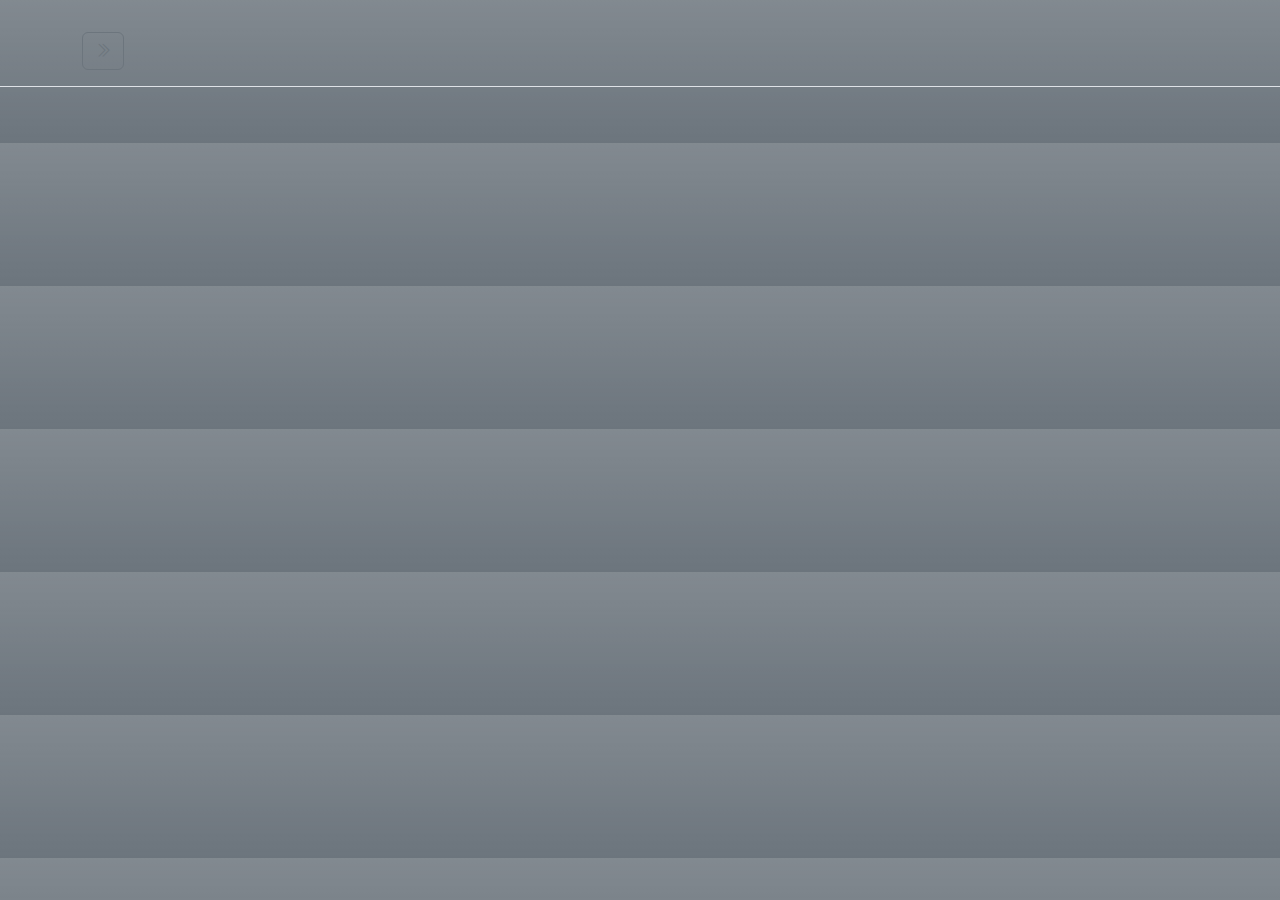
<file: index.html>
<!DOCTYPE html>
<html lang="en">
<head>
  <meta charset="UTF-8">
  <meta name="viewport" content="width=device-width, initial-scale=1.0">
  <title>Product Page</title>
  <link href="https://cdn.jsdelivr.net/npm/bootstrap@5.3.0/dist/css/bootstrap.min.css" rel="stylesheet">
  <link rel="stylesheet" href="https://cdn.jsdelivr.net/npm/bootstrap-icons@1.8.1/font/bootstrap-icons.css">

  <link rel="stylesheet" href="./styles.css">
</head>
<body class="bg-secondary bg-gradient">

    <header class="border-bottom py-3" >
        <div class="container mt-3">
            <nav>
                <button class="btn btn-outline-secondary" type="button" data-bs-toggle="offcanvas" data-bs-target="#offcanvasSidebar" aria-controls="offcanvasSidebar">
                    <i class="bi bi-chevron-double-right"></i>
                  </button>
              
                  <div class="offcanvas offcanvas-start" tabindex="-1" id="offcanvasSidebar" aria-labelledby="offcanvasSidebarLabel">
                    <div class="offcanvas-header">
                      <h5 class="offcanvas-title" id="offcanvasSidebarLabel">FILTERS</h5>
                      <button type="button" class="btn btn-outline-secondary" data-bs-dismiss="offcanvas" aria-label="Close">
                        <i class="bi bi-chevron-double-left"></i>
                      </button>
                    </div>
                    <div class="offcanvas-body border-top">
                        <div class="accordion">
  
                            <div class="accordion-item my-2 rounded-0">
                              <h2 class="accordion-header" id="filter-by-category">
                                <button class="accordion-button collapsed fw-bold shadow-sm rounded-0" type="button" data-bs-toggle="collapse" data-bs-target="#collapseOne" aria-expanded="false" aria-controls="collapseOne">
                                  Category
                                </button>
                              </h2>
                              <div id="collapseOne" class="accordion-collapse collapse" aria-labelledby="filter-by-category">
                                <div class="accordion-body">

                                    <p class="fw-bold ps-1" >Available Categories :</p>
                    
                                    <section class="ps-5" >

                                        <input type="radio" name="filter-category" id="men-clothings" value="men-clothings">
                                        <label for="men-clothings">Men's Clothings</label><br/>
                    
                                        <input type="radio" name="filter-category" id="jewlery" value="jewlery">
                                        <label for="jewlery" >Jewlery</label><br/>
                    
                                        <input type="radio" name="filter-category" id="electronics" value="electronics">
                                        <label for="electronics">Electronics</label><br/>
                    
                                        <input type="radio" name="filter-category" id="women-clothings" value="women-clothings">
                                        <label for="women-clothings">Women's Clothings</label>

                                    </section>
                    
                                </div>
                              </div>
                            </div>
                      
                            <div class="accordion-item my-2 rounded-0">
                              <h2 class="accordion-header" id="filter-by-ratings">
                                <button class="accordion-button collapsed fw-bold shadow-sm" type="button" data-bs-toggle="collapse" data-bs-target="#collapseTwo" aria-expanded="false" aria-controls="collapseTwo">
                                  Ratings
                                </button>
                              </h2>
                              <div id="collapseTwo" class="accordion-collapse collapse" aria-labelledby="filter-by-ratings">
                                <div class="accordion-body">

                                    <p class="fw-bold ps-1">Choose the stars :</p>

                                    <section class="ps-5">

                                        <input type="radio" name="filter-stars" id="one-star" value="1">
                                        <label for="one-star">
                                            <i class="bi bi-star-fill text-warning"></i>
                                        </label><br/>

                                        <input type="radio" name="filter-stars" id="two-star" value="2">
                                        <label for="two-star">
                                            <i class="bi bi-star-fill text-warning"></i>
                                            <i class="bi bi-star-fill text-warning"></i>
                                        </label><br/>

                                        <input type="radio" name="filter-stars" id="three-star" value="3">
                                        <label for="three-star">
                                            <i class="bi bi-star-fill text-warning"></i>
                                            <i class="bi bi-star-fill text-warning"></i>
                                            <i class="bi bi-star-fill text-warning"></i>
                                        </label><br/>

                                        <input type="radio" name="filter-stars" id="four-star" value="4">
                                        <label for="four-star">
                                            <i class="bi bi-star-fill text-warning"></i>
                                            <i class="bi bi-star-fill text-warning"></i>
                                            <i class="bi bi-star-fill text-warning"></i>
                                            <i class="bi bi-star-fill text-warning"></i>
                                        </label><br/>

                                        <input type="radio" name="filter-stars" id="five-star" value="5">
                                        <label for="five-star">
                                            <i class="bi bi-star-fill text-warning"></i>
                                            <i class="bi bi-star-fill text-warning"></i>
                                            <i class="bi bi-star-fill text-warning"></i>
                                            <i class="bi bi-star-fill text-warning"></i>
                                            <i class="bi bi-star-fill text-warning"></i>
                                        </label>

                                    </section>
                                    
                                </div>
                              </div>
                            </div>
                      
                            <div class="accordion-item my-2 rounded-0">
                              <h2 class="accordion-header" id="filter-by-price">
                                <button class="accordion-button collapsed fw-bold shadow-sm" type="button" data-bs-toggle="collapse" data-bs-target="#collapseThree" aria-expanded="false" aria-controls="collapseThree">
                                  Price
                                </button>
                              </h2>
                              <div id="collapseThree" class="accordion-collapse collapse" aria-labelledby="filter-by-price">
                                <div class="accordion-body ps-5">

                                    <input type="radio" name="filter-price" id="lowest-to-highest" value="-1">
                                    <label for="lowest-to-highest">Low to High</label><br/>
                    
                                    <input type="radio" name="filter-price" id="height-to-lowest" value="1">
                                    <label for="height-to-lowest">High to Low</label>

                                    <label class="mt-2">
                                        Write Your Price $ : 
                                        <input class="mt-1"type="number" />
                                    </label>

                                </div>
                              </div>
                            </div>
                          </div>
                        </div>
                    </div>
                  </div>  
            </nav>
        </div>
    </header>

    <main class="container p-3 mt-4">
        <div class="container products position-relative">    
            <aside class="-aside-alert position-sticky start-0" style="z-index: 999; top:1rem;"></aside>

            <div class="row gap-3 justify-content-center -product-cards-parent"></div>
        </div>
    </main>

    <script src="./script.js" defer></script>
    <script src="https://cdn.jsdelivr.net/npm/bootstrap@5.3.0/dist/js/bootstrap.bundle.min.js"></script>
</body>
</html>
</file>
<file: styles.css>
:root{
    --success: #198754;
    --info: #0dcaf0;
}

html{
    font-size: 12px;
}

@media (min-width: 578px) {
    html{
        font-size: 14px;
    }
}

@media (min-width: 768px) {
    html{
        font-size: 16px;
    }
}

header input[type="radio"]{
    accent-color: var(--success);
}
header input[type="radio"]:checked + label{
    color: var(--success);
    font-weight: bold;
}

header .accordion-header{
    button:not(.collapsed){
        background-color: var(--info);
    }
}


.-text-indent{text-indent: 1rem;}
</file>
